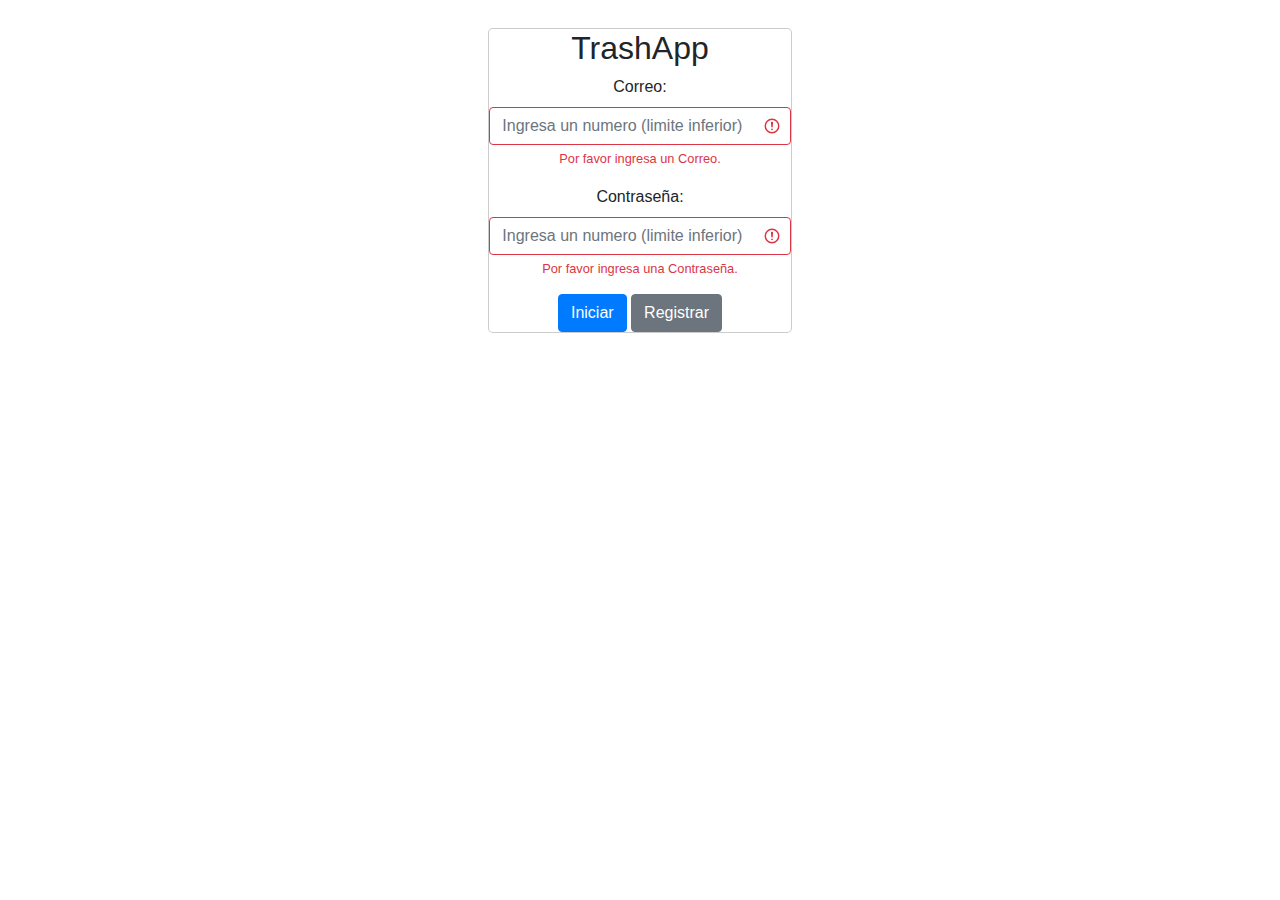
<file: Nueva/index.html>
<!DOCTYPE html>
<html lang="en">
<head>
  <title>Trash-App</title>
  <meta charset="utf-8">
  <meta name="viewport" content="width=device-width, initial-scale=1">
  <link rel="stylesheet" href="https://maxcdn.bootstrapcdn.com/bootstrap/4.4.1/css/bootstrap.min.css">
  <script src="https://ajax.googleapis.com/ajax/libs/jquery/3.4.1/jquery.min.js"></script>
  <script src="https://cdnjs.cloudflare.com/ajax/libs/popper.js/1.16.0/umd/popper.min.js"></script>
  <script src="https://maxcdn.bootstrapcdn.com/bootstrap/4.4.1/js/bootstrap.min.js"></script>
</head>
<body>
 <div class="modal-dialog" align="center">
  <div class="col-sm-8">
    <div class="modal-content">

        <h2>TrashApp</h2>
        <form action="User.php" class="was-validated" method="POST">
          <div class="form-group">
            <label for="correo">Correo:</label>
            <input type="correo" class="form-control" align="left" id="correo" placeholder="Ingresa un numero (limite inferior)" name="correo" required>
            <div class="valid-feedback">Valid.</div>
            <div class="invalid-feedback">Por favor ingresa un Correo.</div>
          </div>
          <div class="form-group">
            <label for="contrasena">Contraseña:</label>
            <input type="password" class="form-control" id="contrasena" placeholder="Ingresa un numero (limite inferior)" name="contrasena" required>
            <div class="valid-feedback">Valid.</div>
            <div class="invalid-feedback">Por favor ingresa una Contraseña.</div>
          </div>
          <button type="submit" class="btn btn-primary">Iniciar</button>
          <td><a class="btn btn-secondary" href="R_cliente.html">Registrar</a></td>
        </form>
      </div>
    </div>
  </div>
</body>
</html>
</file>
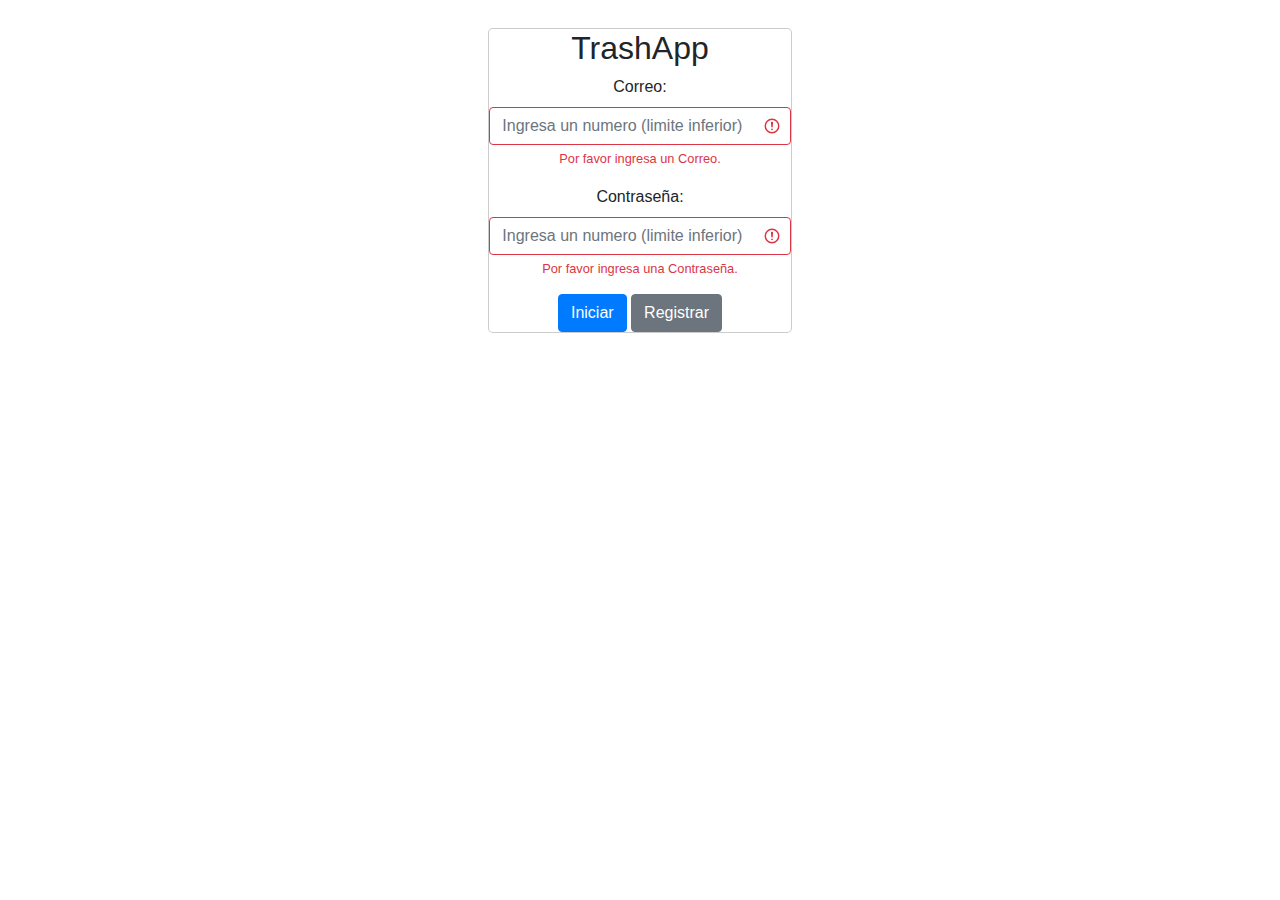
<file: Nueva/index2.html>
<!DOCTYPE html>
<html lang="en">
<head>
  <title>Trash-App</title>
  <meta charset="utf-8">
  <meta name="viewport" content="width=device-width, initial-scale=1">
  <link rel="stylesheet" href="https://maxcdn.bootstrapcdn.com/bootstrap/4.4.1/css/bootstrap.min.css">
  <script src="https://ajax.googleapis.com/ajax/libs/jquery/3.4.1/jquery.min.js"></script>
  <script src="https://cdnjs.cloudflare.com/ajax/libs/popper.js/1.16.0/umd/popper.min.js"></script>
  <script src="https://maxcdn.bootstrapcdn.com/bootstrap/4.4.1/js/bootstrap.min.js"></script>
</head>
<body>
 <div class="modal-dialog" align="center">
  <div class="col-sm-8">
    <div class="modal-content">

        <h2>TrashApp</h2>
        <form action="User2.php" class="was-validated" method="POST">
          <div class="form-group">
            <label for="correo">Correo:</label>
            <input type="correo" class="form-control" align="left" id="correo" placeholder="Ingresa un numero (limite inferior)" name="correo" required>
            <div class="valid-feedback">Valid.</div>
            <div class="invalid-feedback">Por favor ingresa un Correo.</div>
          </div>
          <div class="form-group">
            <label for="contrasena">Contraseña:</label>
            <input type="password" class="form-control" id="contrasena" placeholder="Ingresa un numero (limite inferior)" name="contrasena" required>
            <div class="valid-feedback">Valid.</div>
            <div class="invalid-feedback">Por favor ingresa una Contraseña.</div>
          </div>
          <button type="submit" class="btn btn-primary">Iniciar</button>
          <td><a class="btn btn-secondary" href="R_trabajador.php">Registrar</a></td>
        </form>
      </div>
    </div>
  </div>
</body>
</html>
</file>
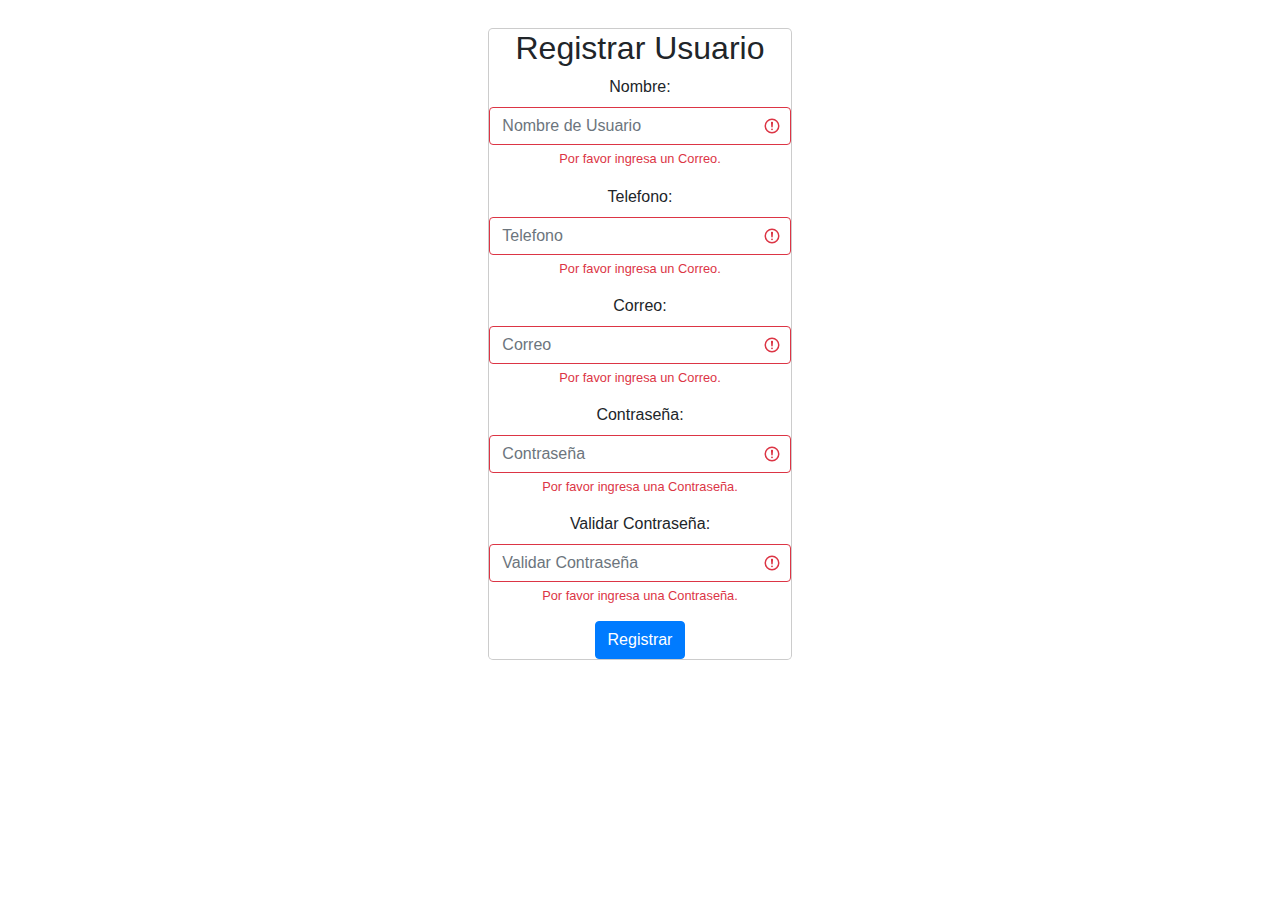
<file: Nueva/R_cliente.html>
<!DOCTYPE html>
<html lang="en">
<head>
  <title>Uber-Trash</title>
  <meta charset="utf-8">
  <meta name="viewport" content="width=device-width, initial-scale=1">
  <link rel="stylesheet" href="https://maxcdn.bootstrapcdn.com/bootstrap/4.4.1/css/bootstrap.min.css">
  <script src="https://ajax.googleapis.com/ajax/libs/jquery/3.4.1/jquery.min.js"></script>
  <script src="https://cdnjs.cloudflare.com/ajax/libs/popper.js/1.16.0/umd/popper.min.js"></script>
  <script src="https://maxcdn.bootstrapcdn.com/bootstrap/4.4.1/js/bootstrap.min.js"></script>
</head>
<body>
  <div class="modal-dialog" align="center">
    <div class="col-sm-8">
      <div class="modal-content">
        <h2>Registrar Usuario</h2>
        <form action="R_cliente_sql.php" class="was-validated" method="POST">
          <div class="form-group">
            <label for="nombre">Nombre:</label>
            <input type="text" class="form-control" id="nombre" placeholder="Nombre de Usuario" name="nombre" required>
            <div class="valid-feedback">Valid.</div>
            <div class="invalid-feedback">Por favor ingresa un Correo.</div>
          </div>
          <div class="form-group">
            <label for="telefono">Telefono:</label>
            <input type="number" class="form-control" id="telefono" placeholder="Telefono" name="telefono" required>
            <div class="valid-feedback">Valid.</div>
            <div class="invalid-feedback">Por favor ingresa un Correo.</div>
          </div>
          <div class="form-group">
            <label for="correo">Correo:</label>
            <input type="text" class="form-control" id="correo" placeholder="Correo" name="correo" required>
            <div class="valid-feedback">Valid.</div>
            <div class="invalid-feedback">Por favor ingresa un Correo.</div>
          </div>
          <div class="form-group">
            <label for="contraseña">Contraseña:</label>
            <input type="password" class="form-control" id="contraseña" placeholder="Contraseña" name="contrasena" required>
            <div class="valid-feedback">Valid.</div>
            <div class="invalid-feedback">Por favor ingresa una Contraseña.</div>
          </div>
          <div class="form-group">
            <label for="contraseña2">Validar Contraseña:</label>
            <input type="password" class="form-control" id="contraseña2" placeholder="Validar Contraseña" name="contrasena2" required>
            <div class="valid-feedback">Valid.</div>
            <div class="invalid-feedback">Por favor ingresa una Contraseña.</div>
          </div>
          <button type="submit" class="btn btn-primary">Registrar</button>
        </form>
      </div>
    </div>
  </div>
</body>
</html>
</file>
